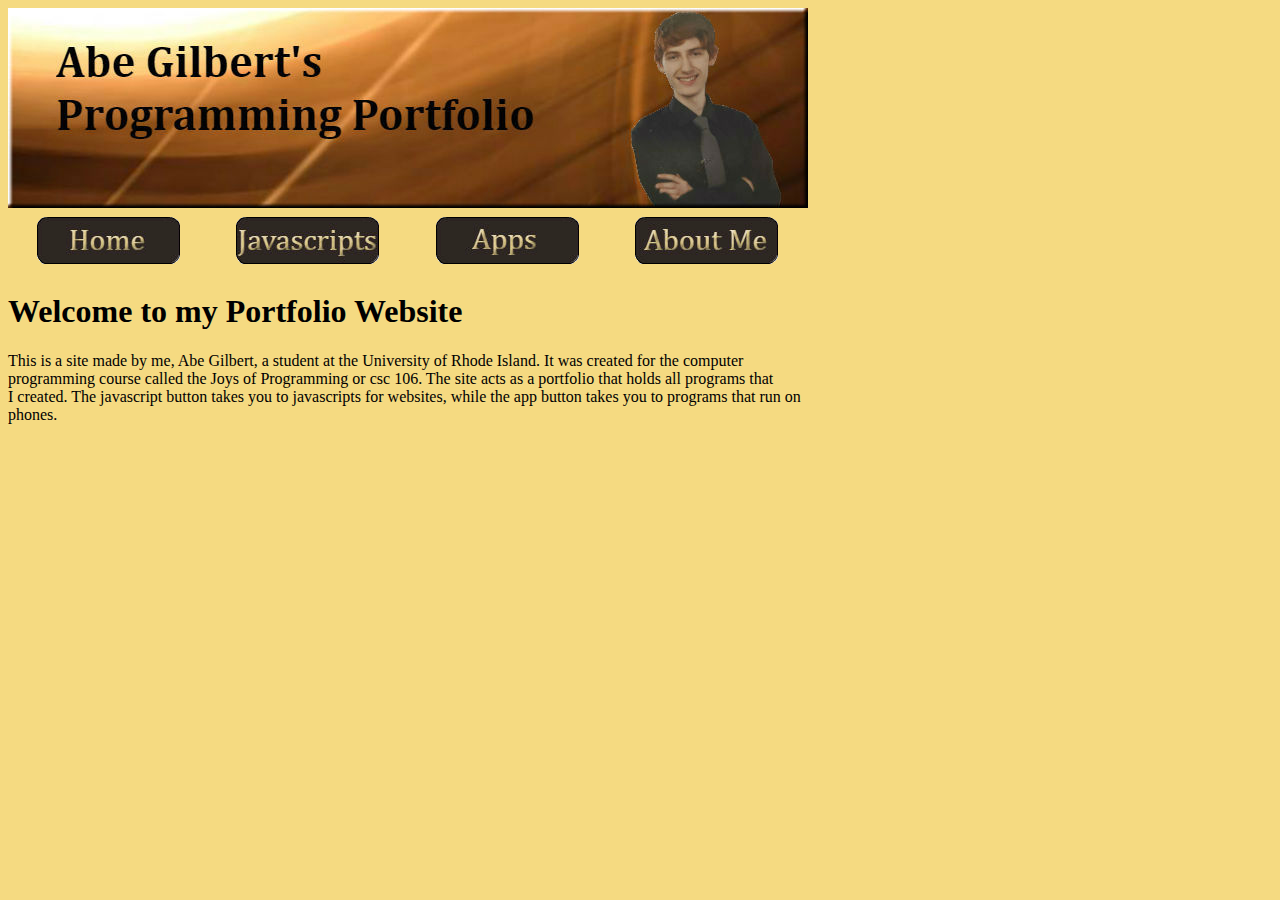
<file: index.html>
<!DOCTYPE html>

  <html>
    
    <head>
      <meta charset="utf-8">
      <title>Abe's Programing Portfolio</title>
      <link rel="stylesheet" type="text/css" href="style.css">
    </head>
    
    
    <body>
      <img src= "myBanner.jpg" >
      <table id= "buttons">
        <tbody>
          <tr>
            <td class="bt-space"><a href = "index.html"><img src = "home.png" ></td>
            <td class="bt-space"><a href = "javascripts.html"><img src = "javascripts.png" ></td>
            <td class="bt-space"><a href = "apps.html"><img src = "apps.png" ></td>
            <td class="bt-space"><a href = "about.html"><img src = "about.png" ></td>
          </tr>
        </tbody>
      </table>
      <h1> Welcome to my Portfolio Website</h1>
      <p id="p-wt"> This is a site made by me, Abe Gilbert, a student at the University of Rhode Island. It was created for 
        the computer <br> programming course called the Joys of Programming or csc 106. The site acts as a portfolio 
        that holds all programs that <br> I created. The javascript button takes you to javascripts for websites, 
        while the app button takes you to programs that run on phones.</p>
    </body>
    
 </html>
</file>
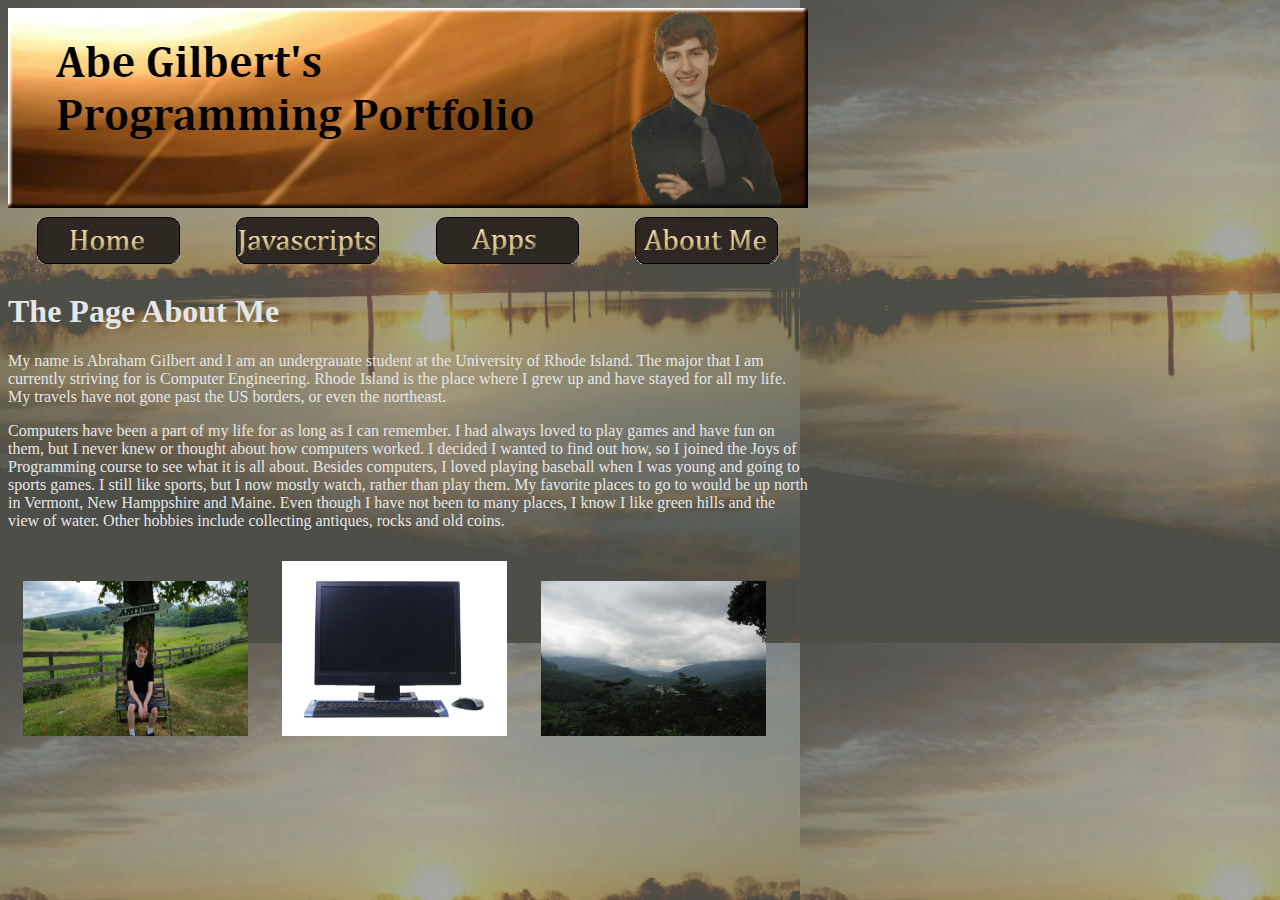
<file: about.html>
<!DOCTYPE html>

  <html>
    
    <head>
      <meta charset="utf-8">
      <title>Abe's Programing Portfolio</title>
      <link rel="stylesheet" type="text/css" href="style.css">
    </head>
    
    <body background="myBackground.jpg">
     <img src= "myBanner.jpg" >
      <table id= "buttons">
        <tbody>
          <tr>
            <td class="bt-space"><a href = "index.html"><img src = "home.png" ></td>
            <td class="bt-space"><a href = "javascripts.html"><img src = "javascripts.png" ></td>
            <td class="bt-space"><a href = "apps.html"><img src = "apps.png" ></td>
            <td class="bt-space"><a href = "about.html"><img src = "about.png" ></td>
          </tr>
        </tbody>
      </table>
      <h1 class="pt-wt"> The Page About Me</h1>
      <p class="pt-wt"> My name is Abraham Gilbert and I am an undergrauate student at the University of Rhode Island. The major that I am currently striving for is Computer Engineering.  
          Rhode Island is the place where I grew up and have stayed for all my life. My travels have not gone past the US borders, or even the northeast.</p>
        
      <p class="pt-wt"> Computers have been a part of my life  for as long as I can remember. I had always loved to play games and have fun on them, but I never knew or thought about how computers worked.
            I decided I wanted to find out how, so I joined the Joys of Programming course to see what it is all about. Besides computers, I loved playing baseball when I was young 
            and going to sports games. I still like sports, but I now mostly watch, rather than play them. My favorite places to go to would be up north
            in Vermont, New Hamppshire and Maine. Even though I have not been to many places, I know I like green hills and the view of water. Other hobbies include collecting antiques, rocks and old coins.</p>
      <div id= "pics">
         <img id="vermont" src= "VermontVac.jpg" alt= "I am on a bench with an antique sign above me and hills in the background.">
         <img id="comp" src= "About Pic 2.jpg" alt= "A computer">
         <img id="hills" src= "About Pic 1.jpg" alt= "Up high looking over tree filled hills under a cloudy sky">
      </div>
    </body>
    
 </html>
</file>
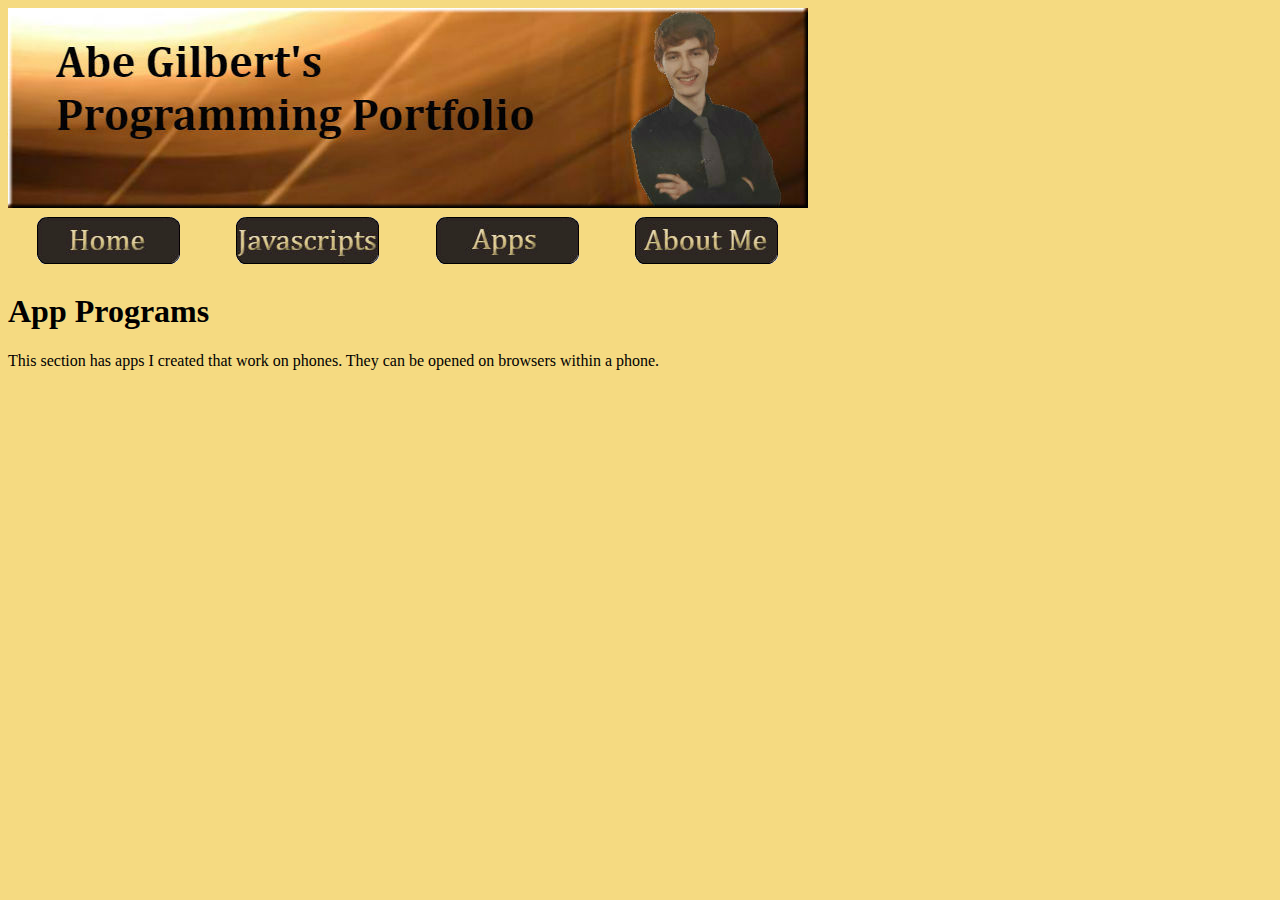
<file: apps.html>
<!DOCTYPE html>

  <html>
    
    <head>
      <meta charset="utf-8">
      <title>Abe's Programing Portfolio</title>
      <link rel="stylesheet" type="text/css" href="style.css">
    </head>
    
    
    <body>
      <img src= "myBanner.jpg" >
      <table id= "buttons">
        <tbody>
          <tr>
            <td class="bt-space"><a href = "index.html"><img src = "home.png" ></td>
            <td class="bt-space"><a href = "javascripts.html"><img src = "javascripts.png" ></td>
            <td class="bt-space"><a href = "apps.html"><img src = "apps.png" ></td>
            <td class="bt-space"><a href = "about.html"><img src = "about.png" ></td>
          </tr>
        </tbody>
      </table>
      <h1> App Programs</h1>
      <p id="p-wt"> This section has apps I created that work on phones. They can be opened on browsers within a phone.</p>
    </body>
    
 </html>
</file>
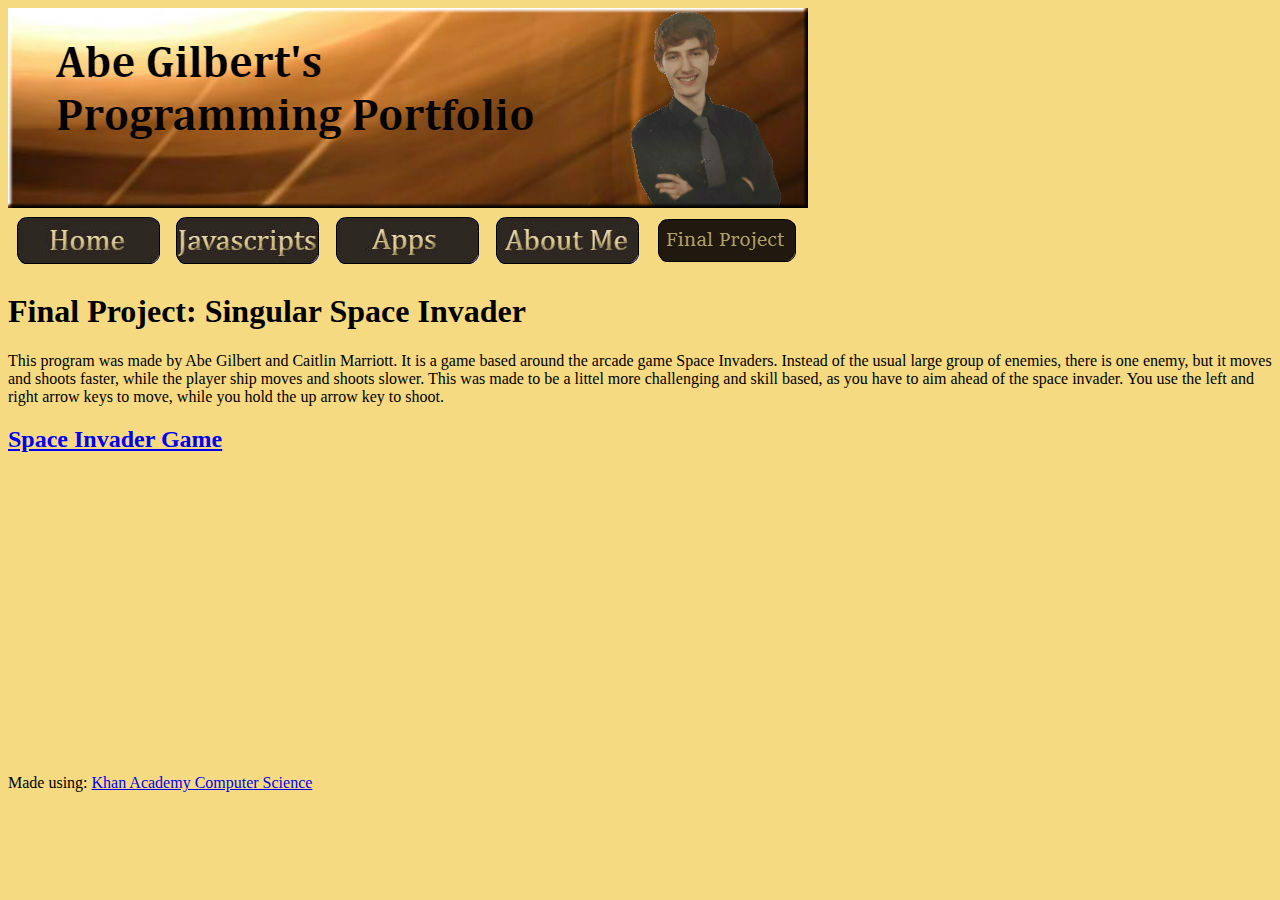
<file: Final Project.html>
<!DOCTYPE html>

  <html>
    
    <head>
      <meta charset="utf-8">
      <title>Abe's Programing Portfolio</title>
      <link rel="stylesheet" type="text/css" href="style.css">
    </head>
    
    
    <body>
      <img src= "myBanner.jpg" >
      <table id= "buttons">
        <tbody>
          <tr>
            <td class="bt-space"><a href = "index.html"><img src = "home.png" ></td>
            <td class="bt-space"><a href = "javascripts.html"><img src = "javascripts.png" ></td>
            <td class="bt-space"><a href = "apps.html"><img src = "apps.png" ></td>
            <td class="bt-space"><a href = "about.html"><img src = "about.png" ></td>
            <td class="bt-space"><a href = "Final Project.html"><img src = "Final Project.png" ></td>
          </tr>
        </tbody>
      </table>
      <h1> Final Project: Singular Space Invader </h1>
      <p> This program was made by Abe Gilbert and Caitlin Marriott. It is a game based around the arcade game Space Invaders. Instead of the usual large group
        of enemies, there is one enemy, but it moves and shoots faster, while the player ship moves and shoots slower. This was made to be a littel more challenging and skill based, as you have to aim ahead of the space invader.
        You use the left and right arrow keys to move, while you hold the up arrow key to shoot.
        
        <h2><a href="https://www.khanacademy.org/computer-programming/space-invader-game/6037531784085504">Space Invader Game</a></h2><script src="https://www.khanacademy.org/computer-programming/space-invader-game/6037531784085504/embed.js?editor=yes&buttons=yes&author=yes&embed=yes"></script><p>Made using: <a href="http://www.khanacademy.org/computer-programming">Khan Academy Computer Science</a>
        <iframe width="560" height="315" src="https://www.youtube.com/embed/zSiiJxfrbHM" frameborder="0" allow="accelerometer; autoplay; encrypted-media; gyroscope; picture-in-picture" allowfullscreen></iframe>
      </p>
   </html>
</file>
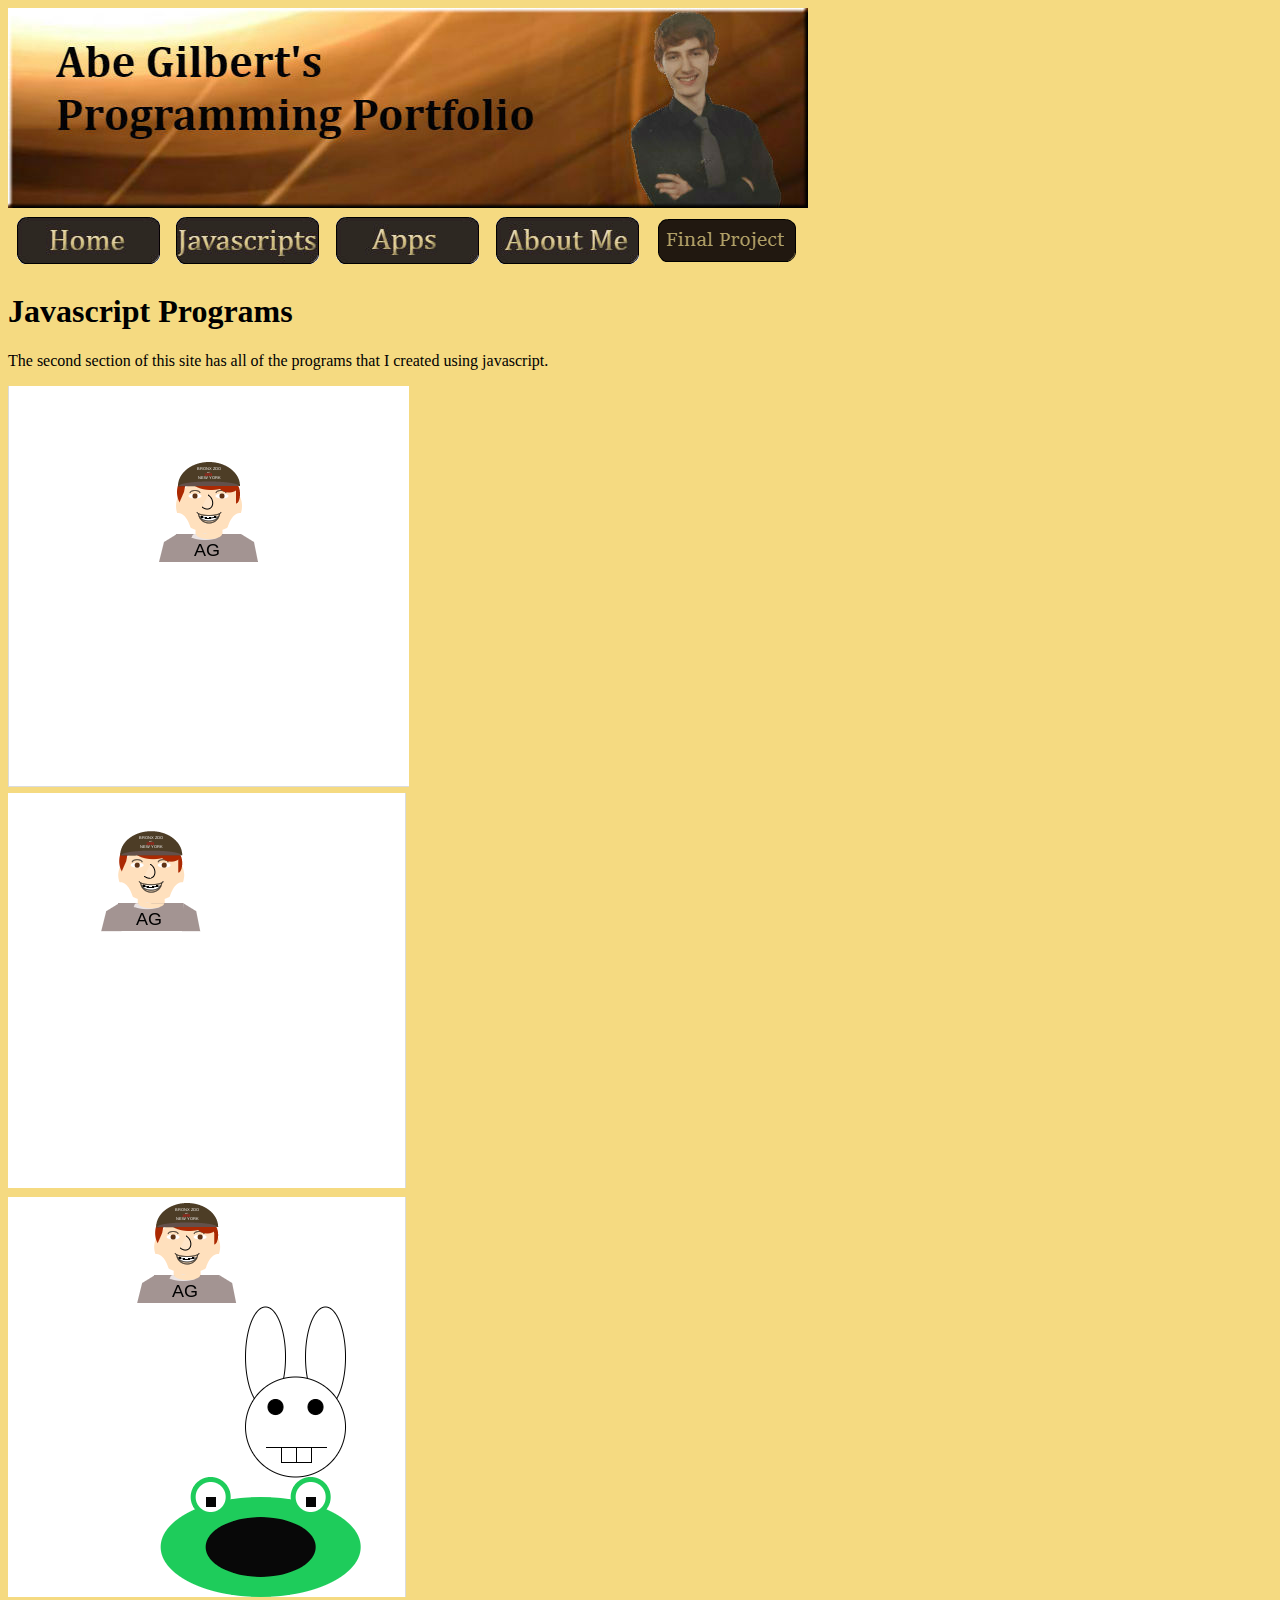
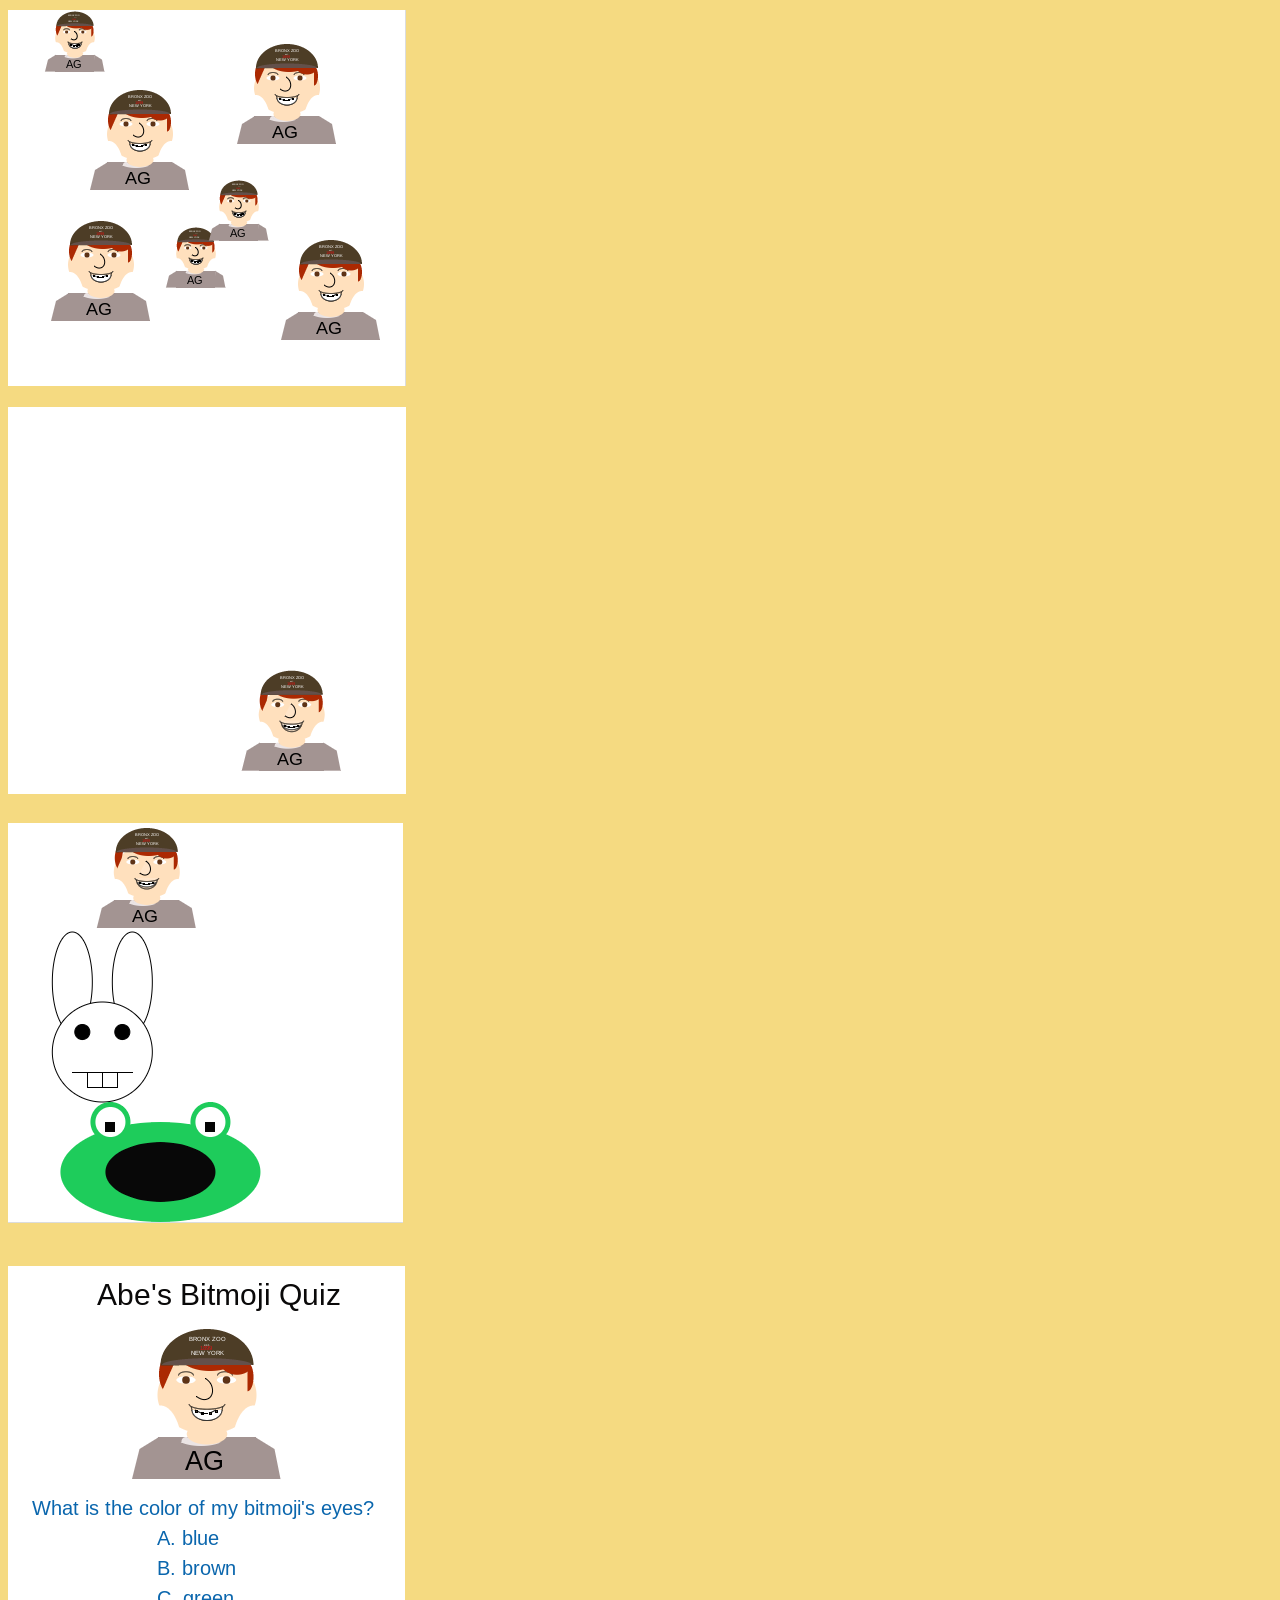
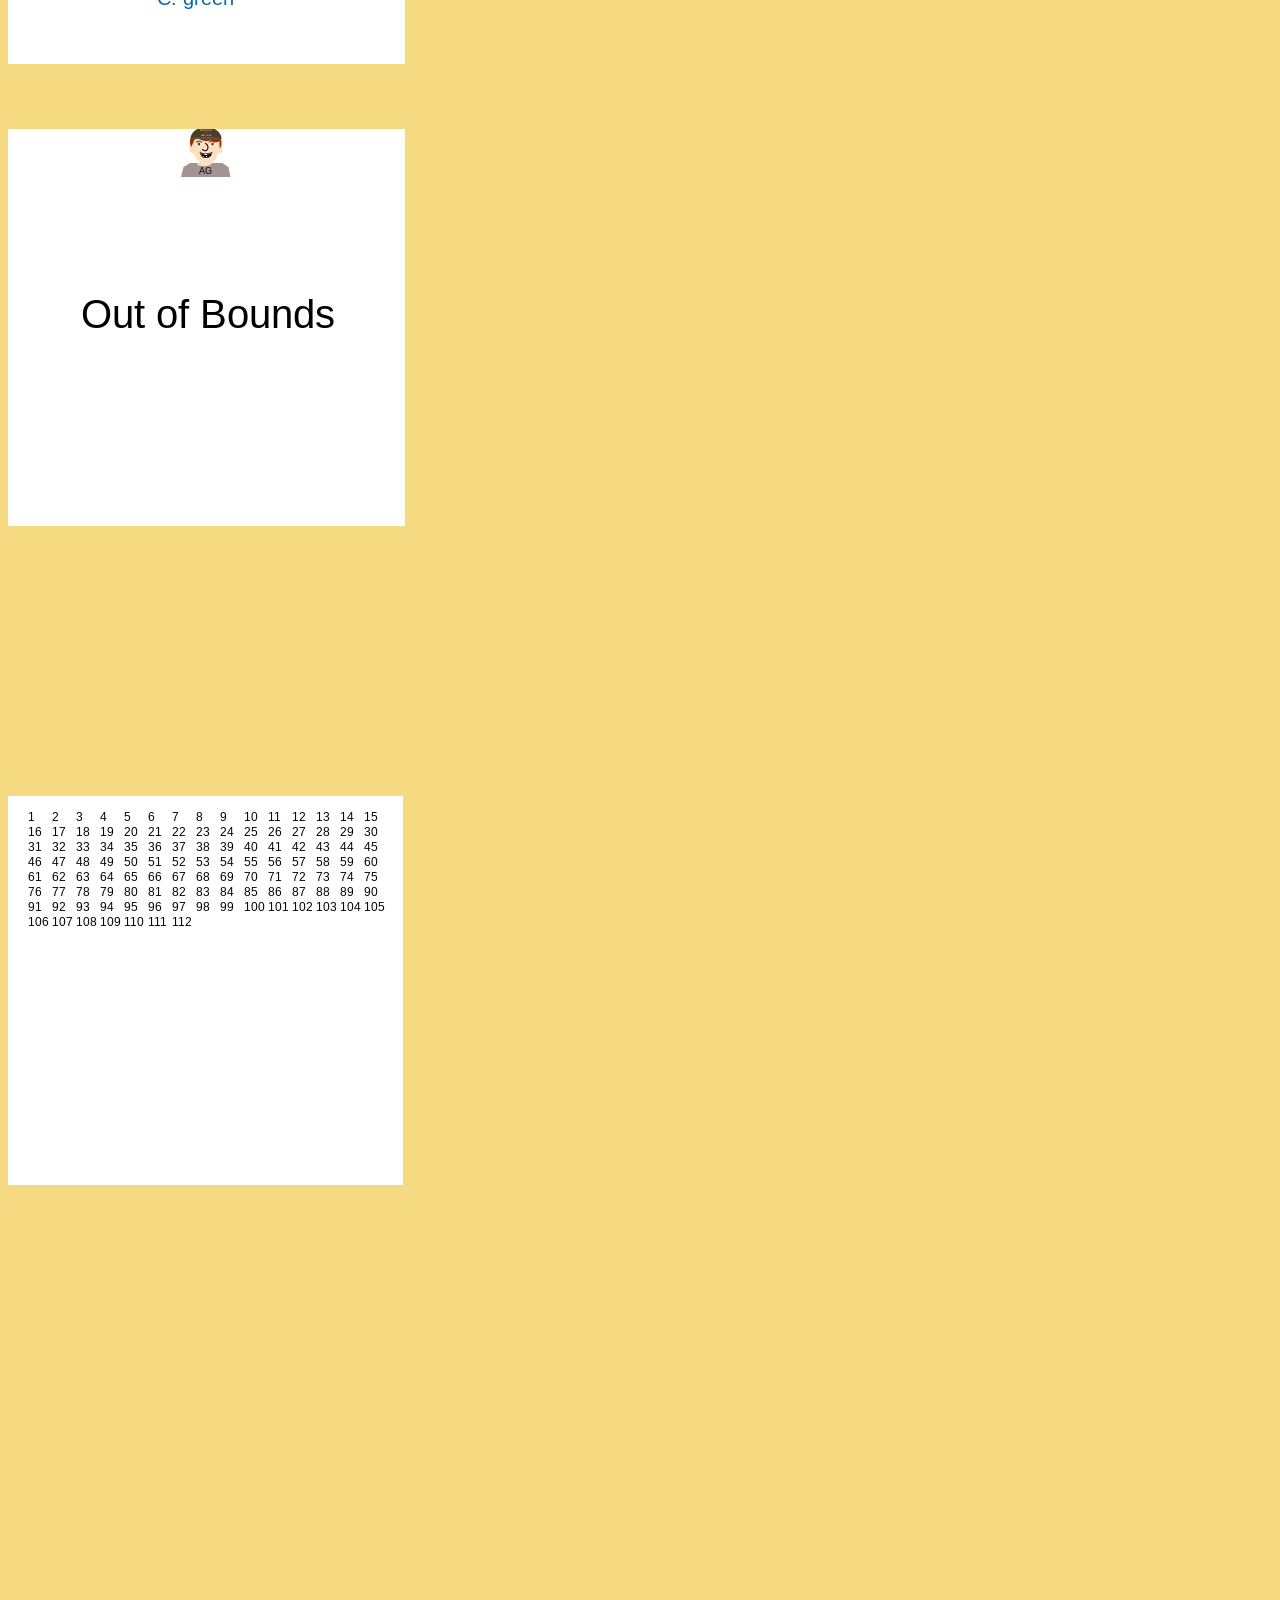
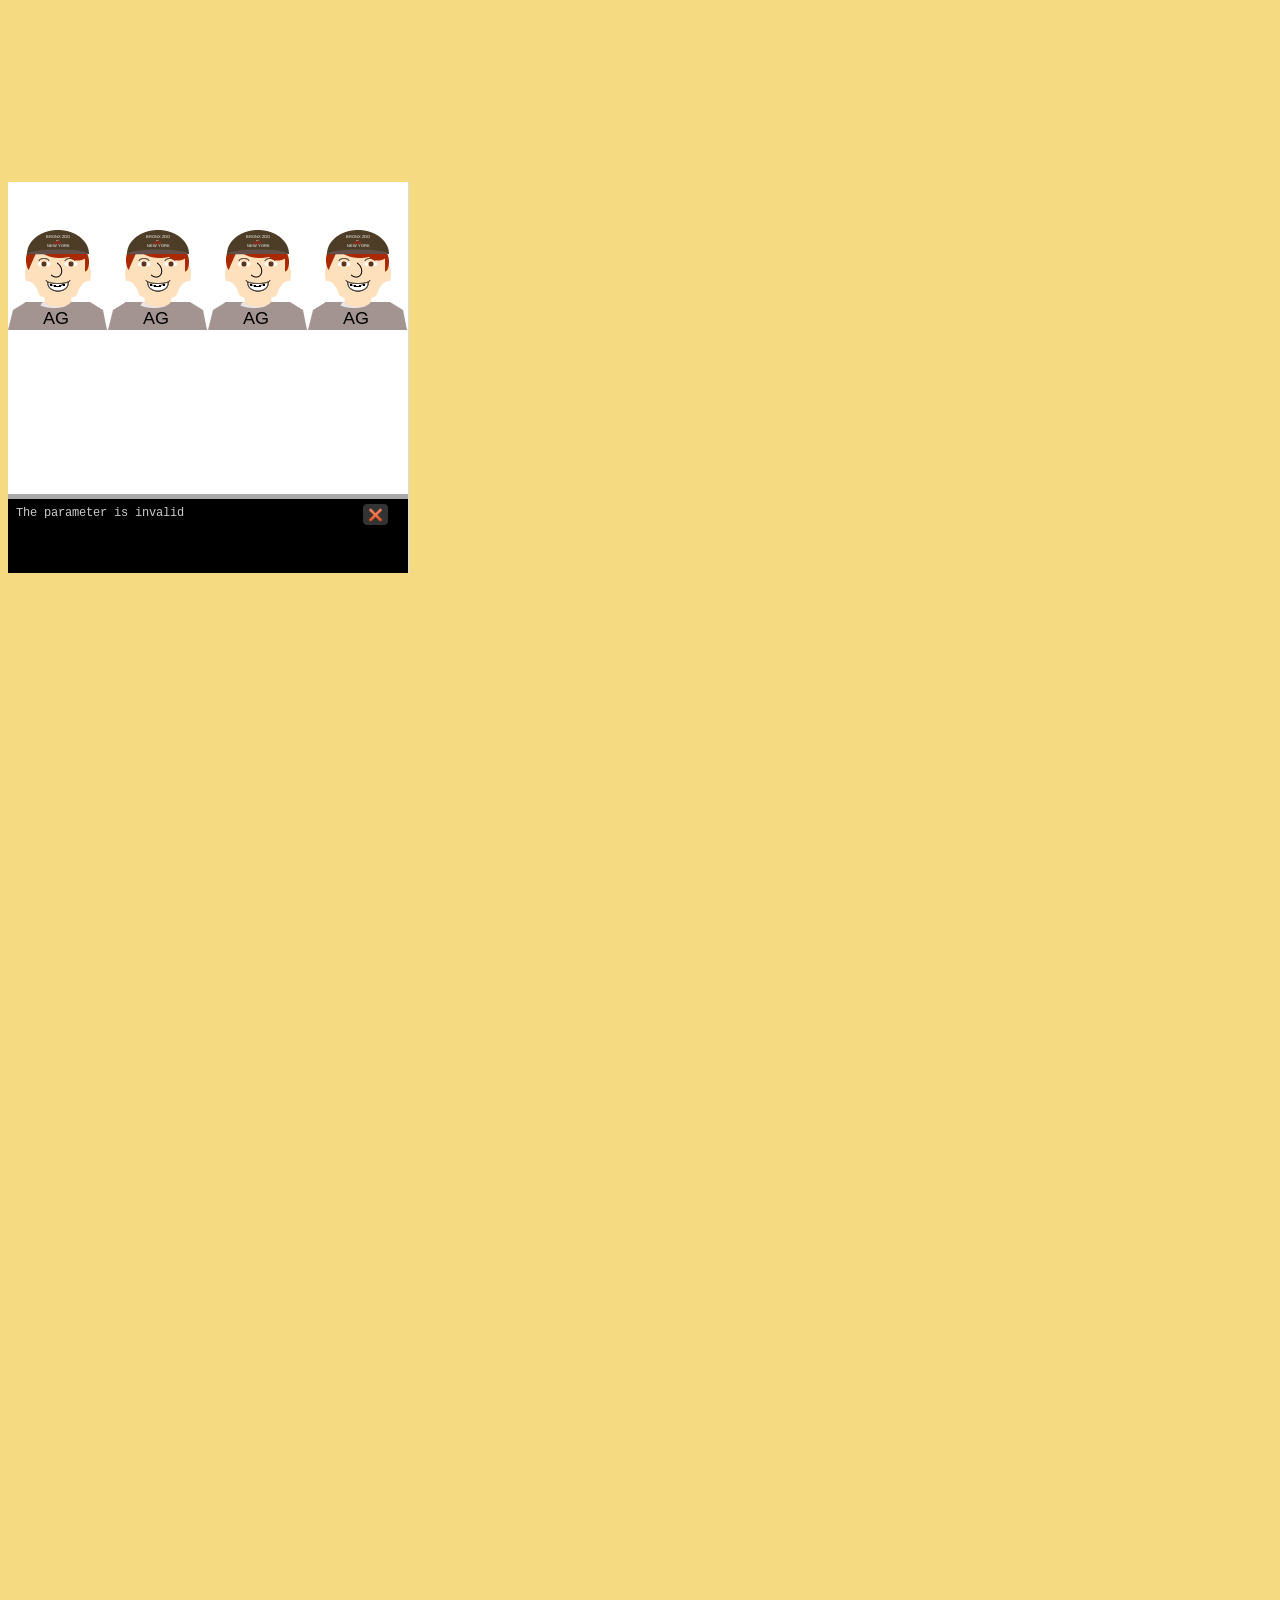
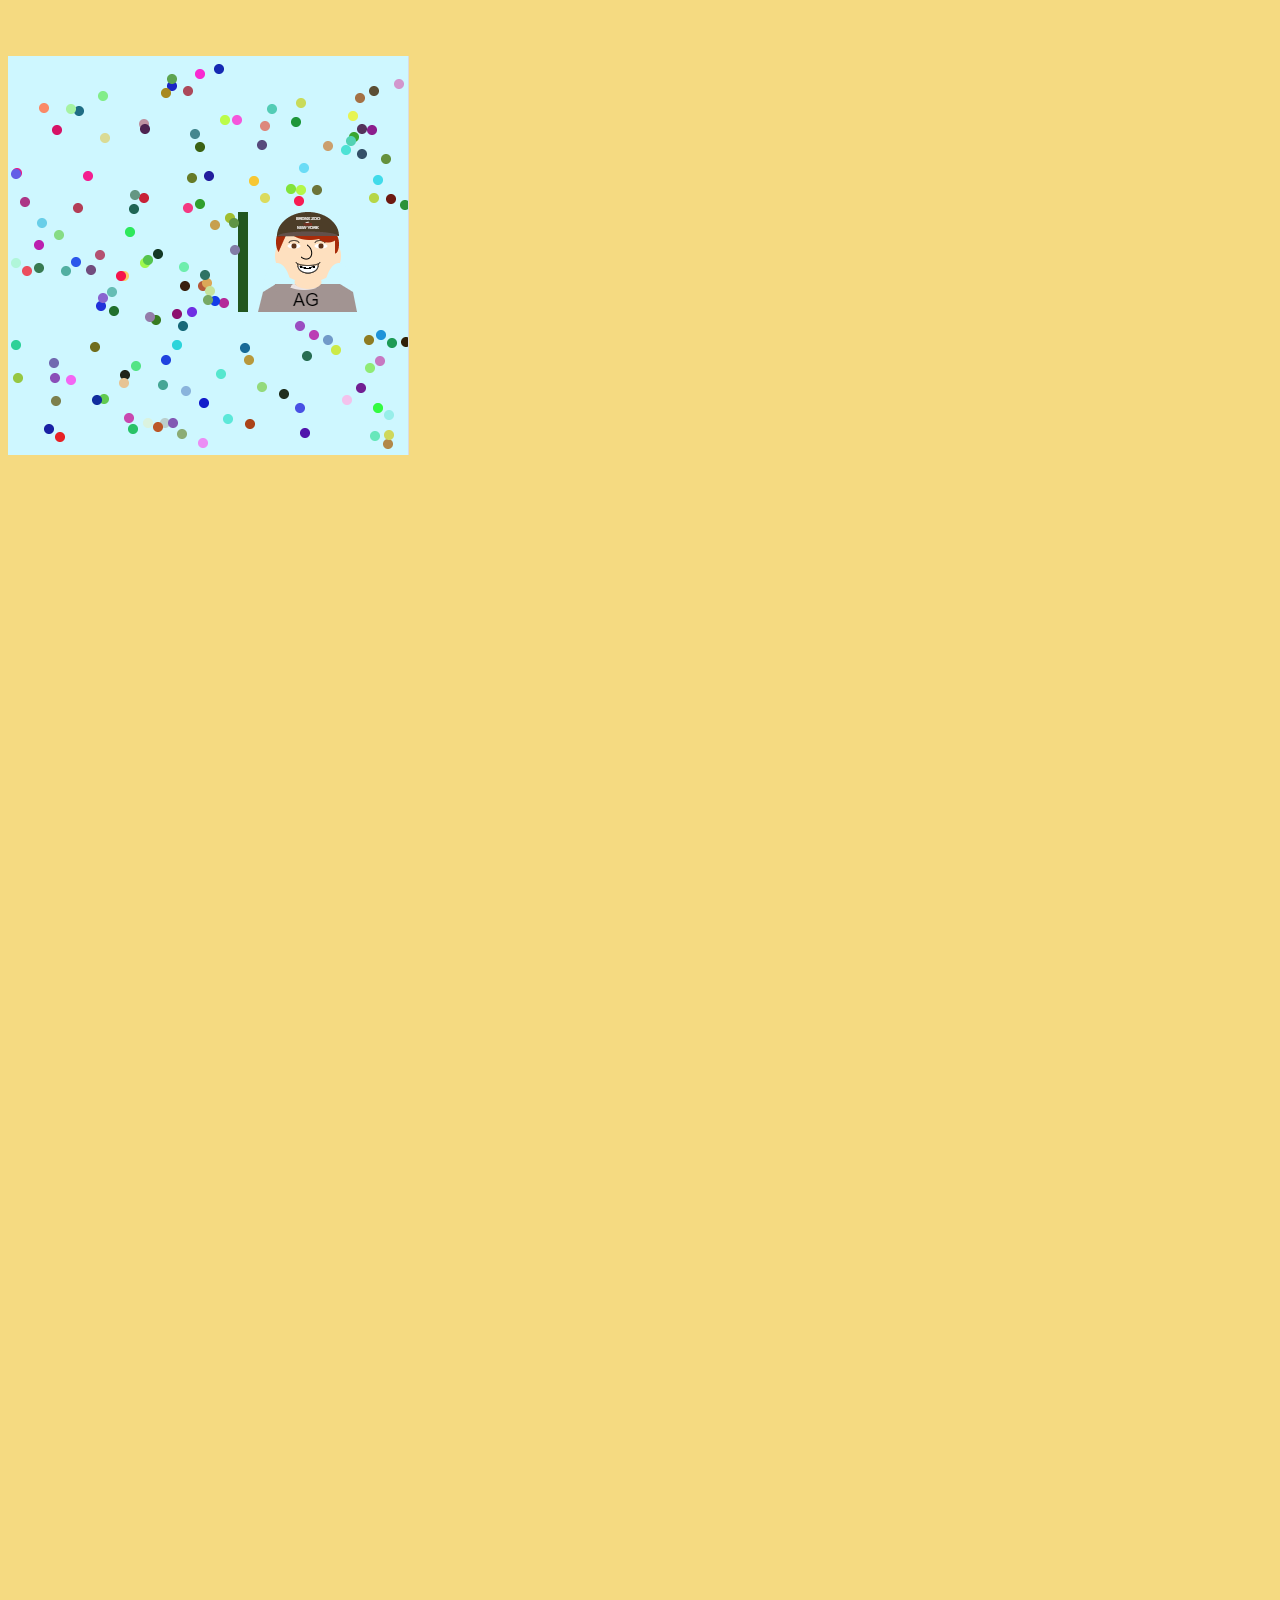
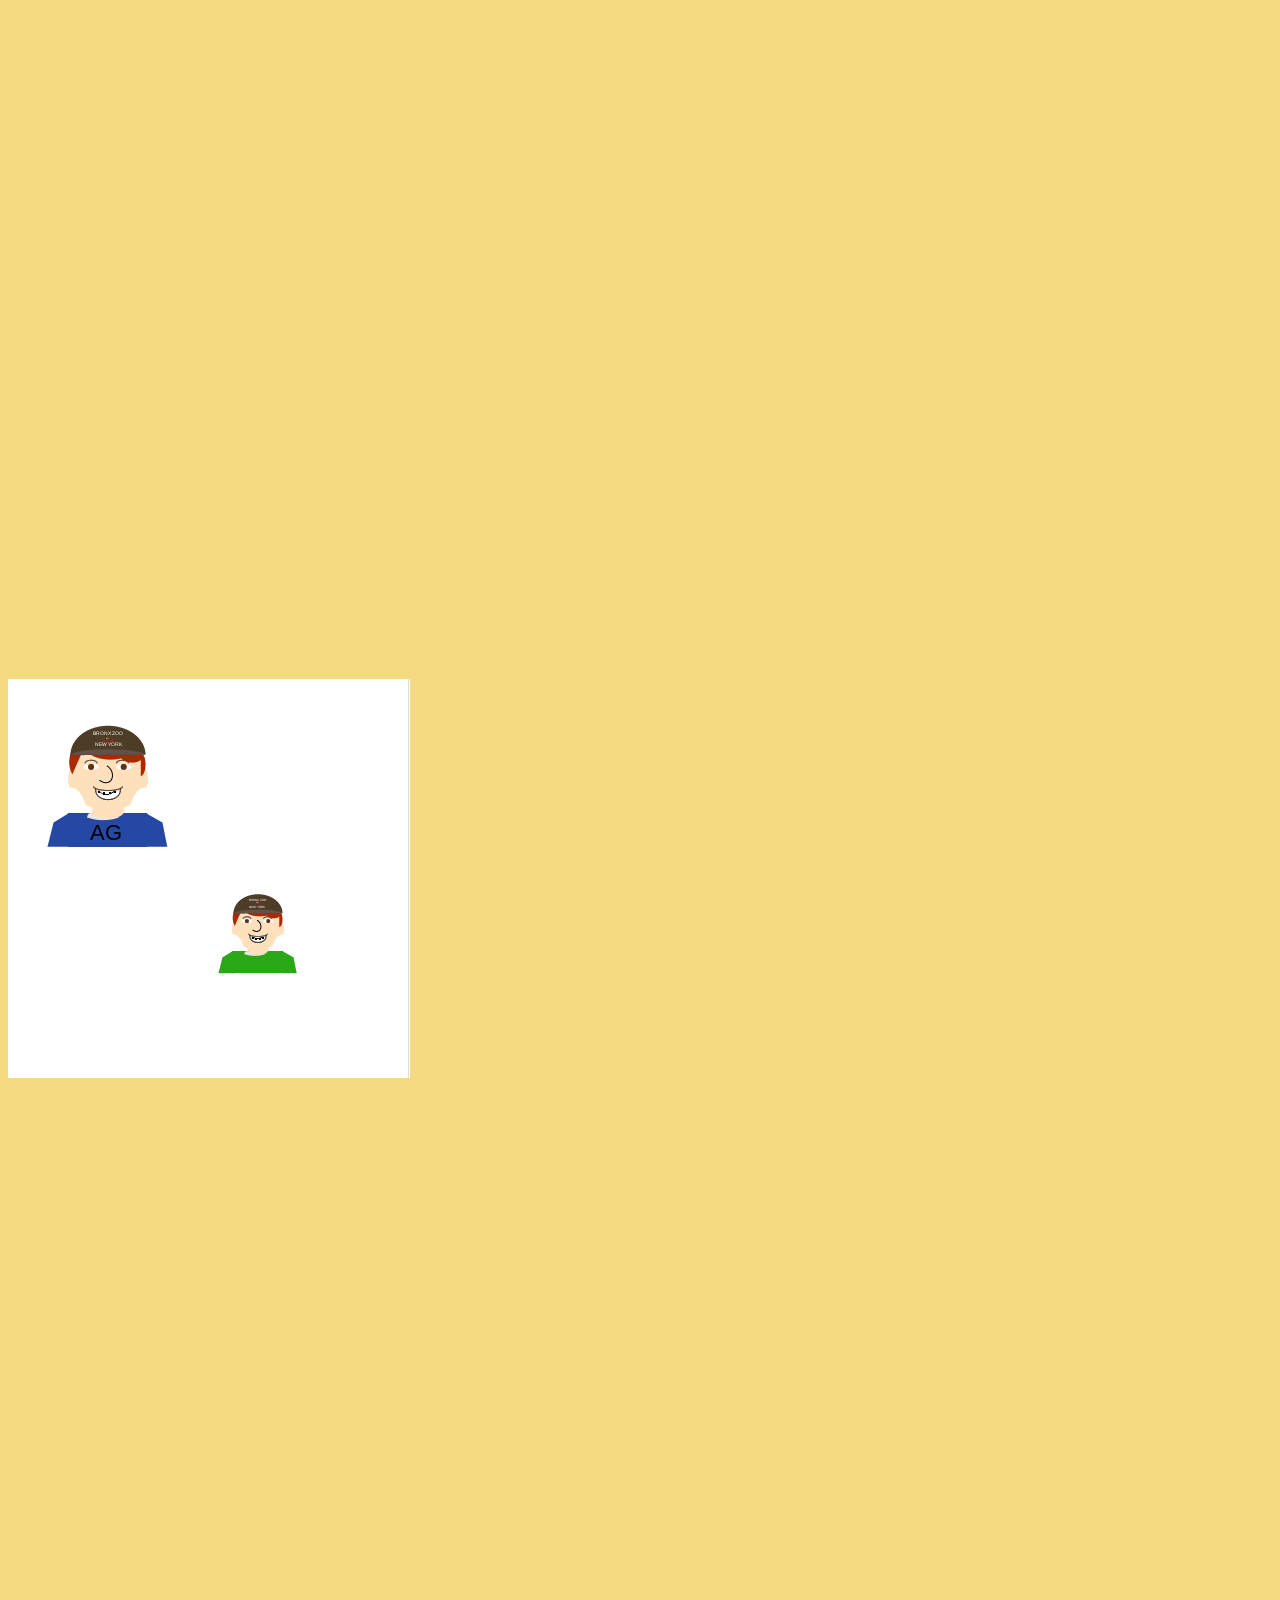
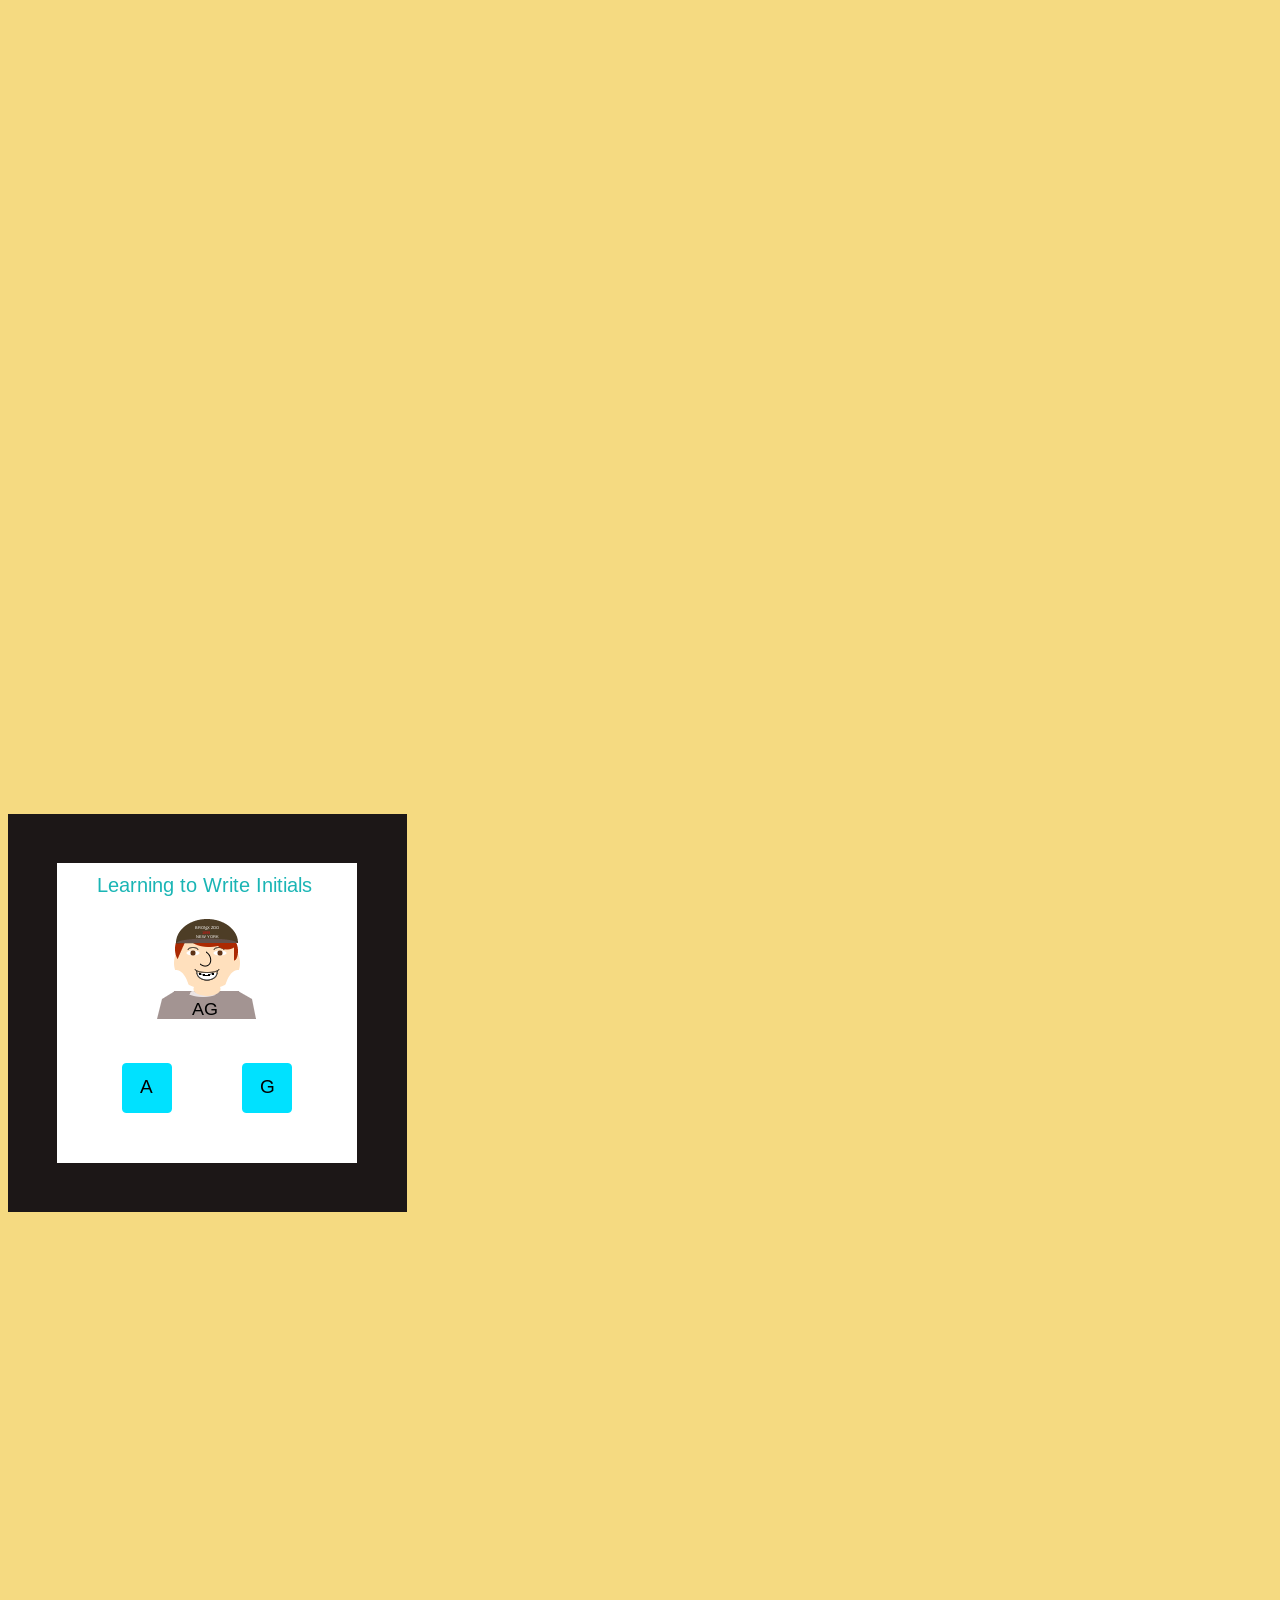
<file: javascripts.html>
<!DOCTYPE html>

  <html>
    
    <head>
      <meta charset="utf-8">
      <title>Abe's Programing Portfolio</title>
      <link rel="stylesheet" type="text/css" href="style.css">
    </head>
    
    
    <body>
      <img src= "myBanner.jpg" >
      <table id= "buttons">
        <tbody>
          <tr>
            <td class="bt-space"><a href = "index.html"><img src = "home.png" ></td>
            <td class="bt-space"><a href = "javascripts.html"><img src = "javascripts.png" ></td>
            <td class="bt-space"><a href = "apps.html"><img src = "apps.png" ></td>
            <td class="bt-space"><a href = "about.html"><img src = "about.png" ></td>
            <td class="bt-space"><a href = "Final Project.html"><img src = "Final Project.png" ></td>
          </tr>
        </tbody>
      </table>
      <h1> Javascript Programs</h1>
      <p id="p-wt"> The second section of this site has all of the programs that I created using javascript.</p>
      <h2 class = "java-space"><a href=https://www.khanacademy.org/computer-programming/gilbert_bitmoji/4639116040568832> <img src = "gilbert_bitmojiedit.png">
      <h2 class = "java-space"><a href=https://www.khanacademy.org/computer-programming/gilbert_dancingbitmoji/5228293702516736> <img src = "gilbert_dancingBitmojiedit.png">
      <h2 class = "java-space"><a href=https://www.khanacademy.org/computer-programming/gilbert_racingbitmoji/5353812678901760> <img src = "gilbert_racingBitmojiedit.png">
      <h2 class = "java-space"><a href=https://www.khanacademy.org/computer-programming/gilbert_resizebitmoji/4544076009144320> <img src = "gilbert_resizeBitmojiedit.png">
      <h2 class = "java-space"><a href=https://www.khanacademy.org/computer-programming/gilbert_dancingbitmojifun/5076565450522624> <img src = "gilbert_dancingBitmojiFunedit.png">
      <h2 class = "java-space"><a href=https://www.khanacademy.org/computer-programming/gilbert_racingfun/4814771960119296> <img src = "gilbert_racingFunedit.png">
      <h2 class = "java-space"><a href=https://www.khanacademy.org/computer-programming/bitmoji_quiz/4874899738558464> <img src = "gilbert_Quiz.png">
      <h2 class = "java-space"><a href=https://www.khanacademy.org/computer-programming/gilbert_follow/5523392228458496> <img src = "gilbert_Follow.png">
      <h2 class = "java-space"><a href=https://www.khanacademy.org/computer-programming/gilbert_formatted_integers/5591365501550592> <img src = "gilbert_formatted_integers.png">
      <h2 class = "java-space"><a href=https://www.khanacademy.org/computer-programming/gilbert_bitmoji_ine/4530511247015936> <img src = "gilbert_bitmoji_line.png">
      <h2 class = "java-space"><a href=https://www.khanacademy.org/computer-programming/gilbert_drybitmoji/6628324195926016> <img src = "gilbert_dryBitmoji.png">
      <h2 class = "java-space"><a href=https://www.khanacademy.org/computer-programming/gilbert_object/5834369992720384> <img src = "gilbert_object.png"> 
      <h2 class = "java-space"><a href=https://www.khanacademy.org/computer-programming/gilbert_educationalapp/4582795164221440> <img src = "gilbert_EducationalApp.png">  
      <h2 class = "java-space"><a href=https://www.khanacademy.org/computer-programming/gilbert_frogger/5053075256999936> <img src = "gilbert_frogger.png">
    </body>
    
 </html>
</file>
<file: style.css>
body {background-color:#F5DA81; 
}
#buttons {width: 800px;
}
.bt-space {width: 200px; text-align: center;
}
#p-wt {width: 800px;
}
.pt-wt {width: 800px; color: #E6E6E6;
}
#pics{width: 800px;
}
#vermont{width: 225px; height: 155px; padding: 15px; 
}
#comp{width: 225px; height: 175px; padding: 15px;
}
#hills{width: 225px; height: 155px; padding: 15px; 
}
.java-space{margin-top: 0.2px;
}
</file>
